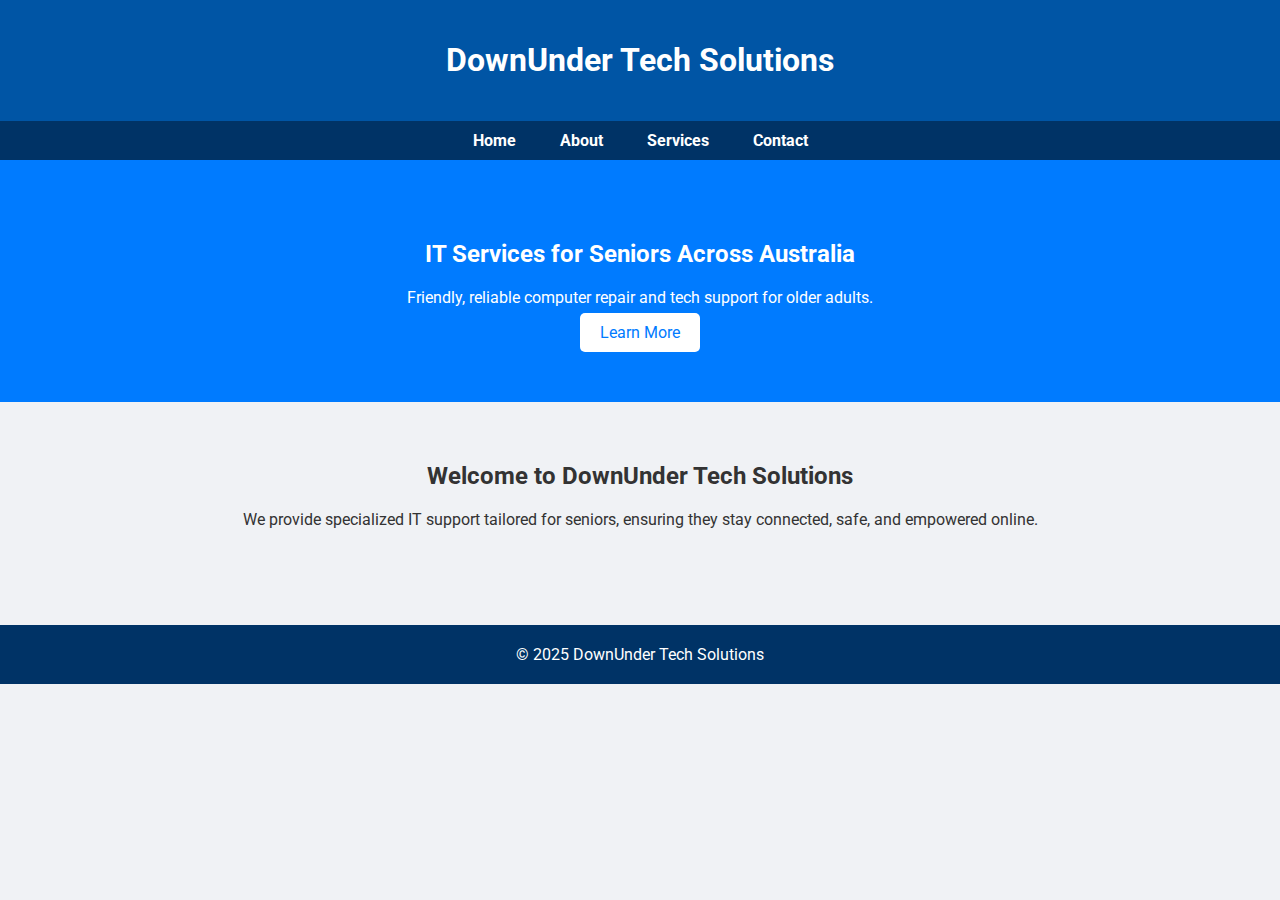
<file: index.html>
<!DOCTYPE html>
<html lang="en">
<head>
    <meta charset="UTF-8">
    <title>DownUnder Tech Solutions - Home</title>
    <link href="https://fonts.googleapis.com/css2?family=Roboto&display=swap" rel="stylesheet">
    <link rel="stylesheet" href="css/styles.css">
</head>
<body>
    <header><h1>DownUnder Tech Solutions</h1></header>
    <nav>
        <a href="index.html">Home</a>
        <a href="about.html">About</a>
        <a href="services.html">Services</a>
        <a href="contact.html">Contact</a>
    </nav>
    <div class="hero">
        <h2>IT Services for Seniors Across Australia</h2>
        <p>Friendly, reliable computer repair and tech support for older adults.</p>
        <a href="services.html" style="background: white; color: #007bff; padding: 10px 20px; text-decoration: none; border-radius: 5px;">Learn More</a>
    </div>
    <section>
        <h2 style="text-align:center;">Welcome to DownUnder Tech Solutions</h2>
        <p style="text-align:center;">We provide specialized IT support tailored for seniors, ensuring they stay connected, safe, and empowered online.</p>
    </section>
    <footer>&copy; 2025 DownUnder Tech Solutions</footer>
</body>
</html>
</file>
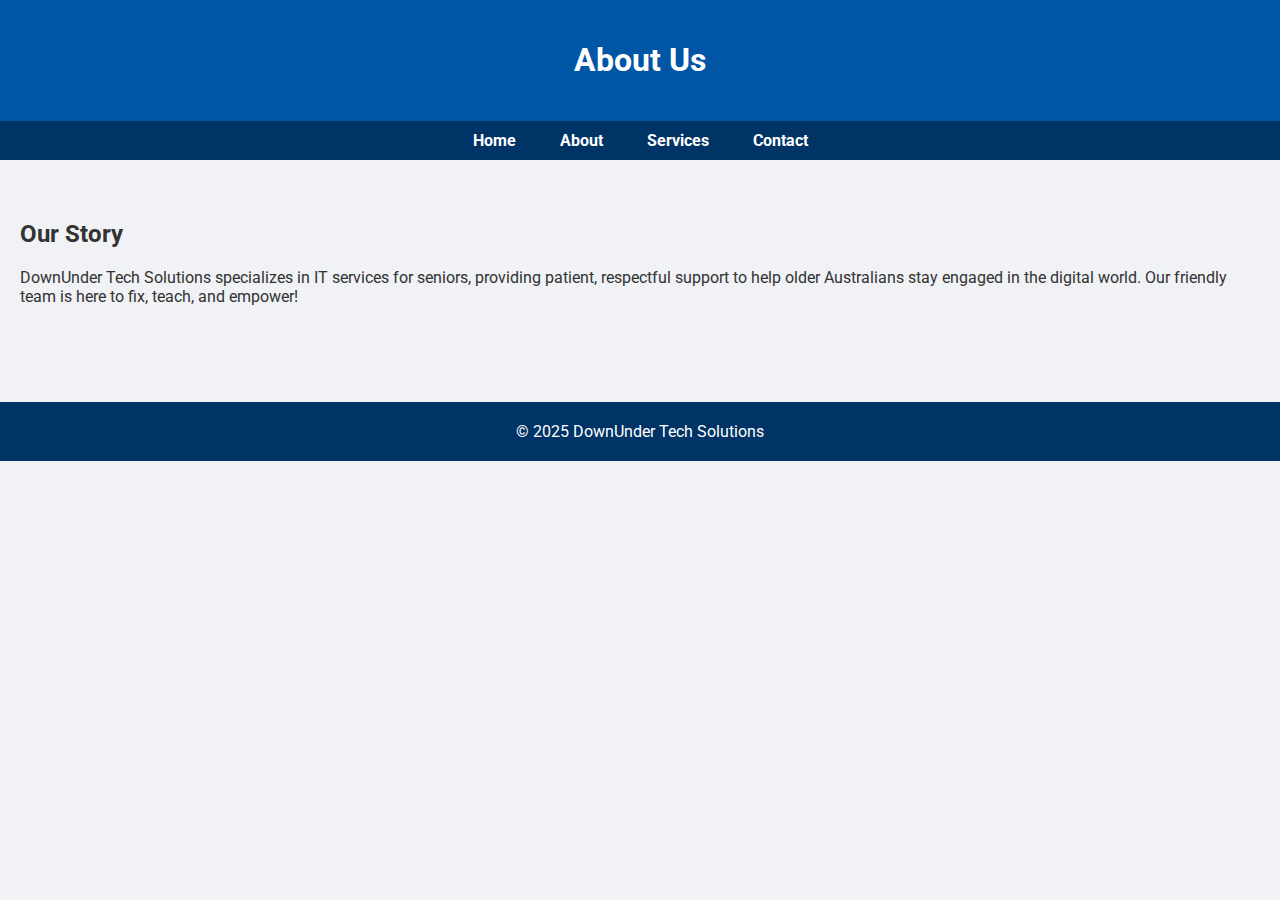
<file: about.html>
<!DOCTYPE html>
<html lang="en">
<head>
    <meta charset="UTF-8">
    <title>About Us - DownUnder Tech Solutions</title>
    <link href="https://fonts.googleapis.com/css2?family=Roboto&display=swap" rel="stylesheet">
    <link rel="stylesheet" href="css/styles.css">
</head>
<body>
    <header><h1>About Us</h1></header>
    <nav>
        <a href="index.html">Home</a>
        <a href="about.html">About</a>
        <a href="services.html">Services</a>
        <a href="contact.html">Contact</a>
    </nav>
    <section>
        <h2>Our Story</h2>
        <p>DownUnder Tech Solutions specializes in IT services for seniors, providing patient, respectful support to help older Australians stay engaged in the digital world. Our friendly team is here to fix, teach, and empower!</p>
    </section>
    <footer>&copy; 2025 DownUnder Tech Solutions</footer>
</body>
</html>
</file>
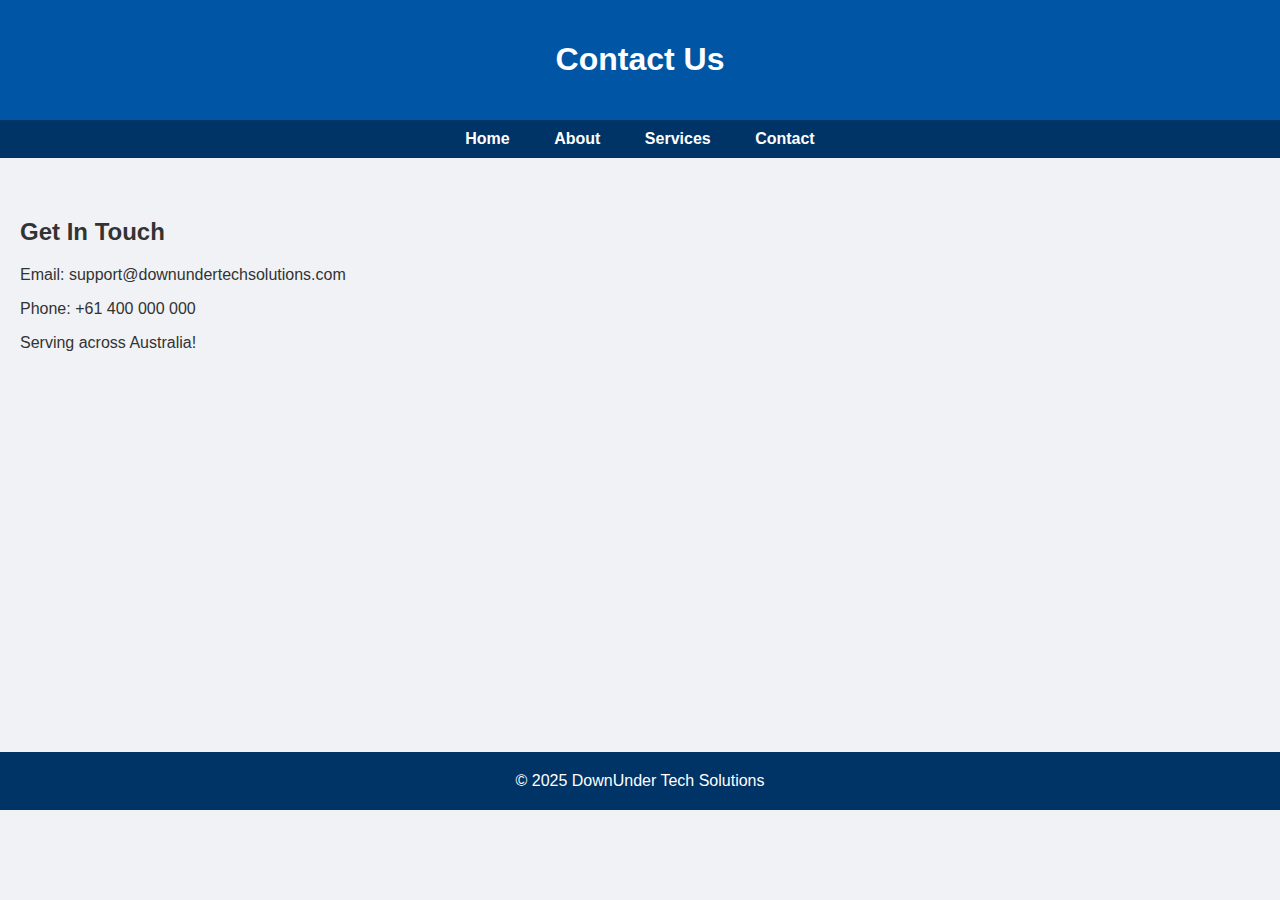
<file: contact.html>
<!DOCTYPE html>
<html lang="en">
<head>
    <meta charset="UTF-8">
    <title>Contact Us - DownUnder Tech Solutions</title>
    <link rel="stylesheet" href="css/styles.css">
</head>
<body>
    <header><h1>Contact Us</h1></header>
    <nav>
        <a href="index.html">Home</a>
        <a href="about.html">About</a>
        <a href="services.html">Services</a>
        <a href="contact.html">Contact</a>
    </nav>
    <section>
        <h2>Get In Touch</h2>
        <p>Email: support@downundertechsolutions.com</p>
        <p>Phone: +61 400 000 000</p>
        <p>Serving across Australia!</p>
        <iframe src="https://www.google.com/maps/embed?pb=!1m18!1m12!1m3!1d3151.8354345093747!2d144.95373531531693!3d-37.816279779751494!2m3!1f0!2f0!3f0!3m2!1i1024!2i768!4f13.1!3m3!1m2!1s0x6ad642af0f11fd81%3A0xf577a2ec8c4ec8b!2sMelbourne%20VIC%2C%20Australia!5e0!3m2!1sen!2sin!4v1603768174190!5m2!1sen!2sin" width="100%" height="300" frameborder="0" style="border:0;" allowfullscreen="" aria-hidden="false" tabindex="0"></iframe>
    </section>
    <footer>&copy; 2025 DownUnder Tech Solutions</footer>
</body>
</html>
</file>
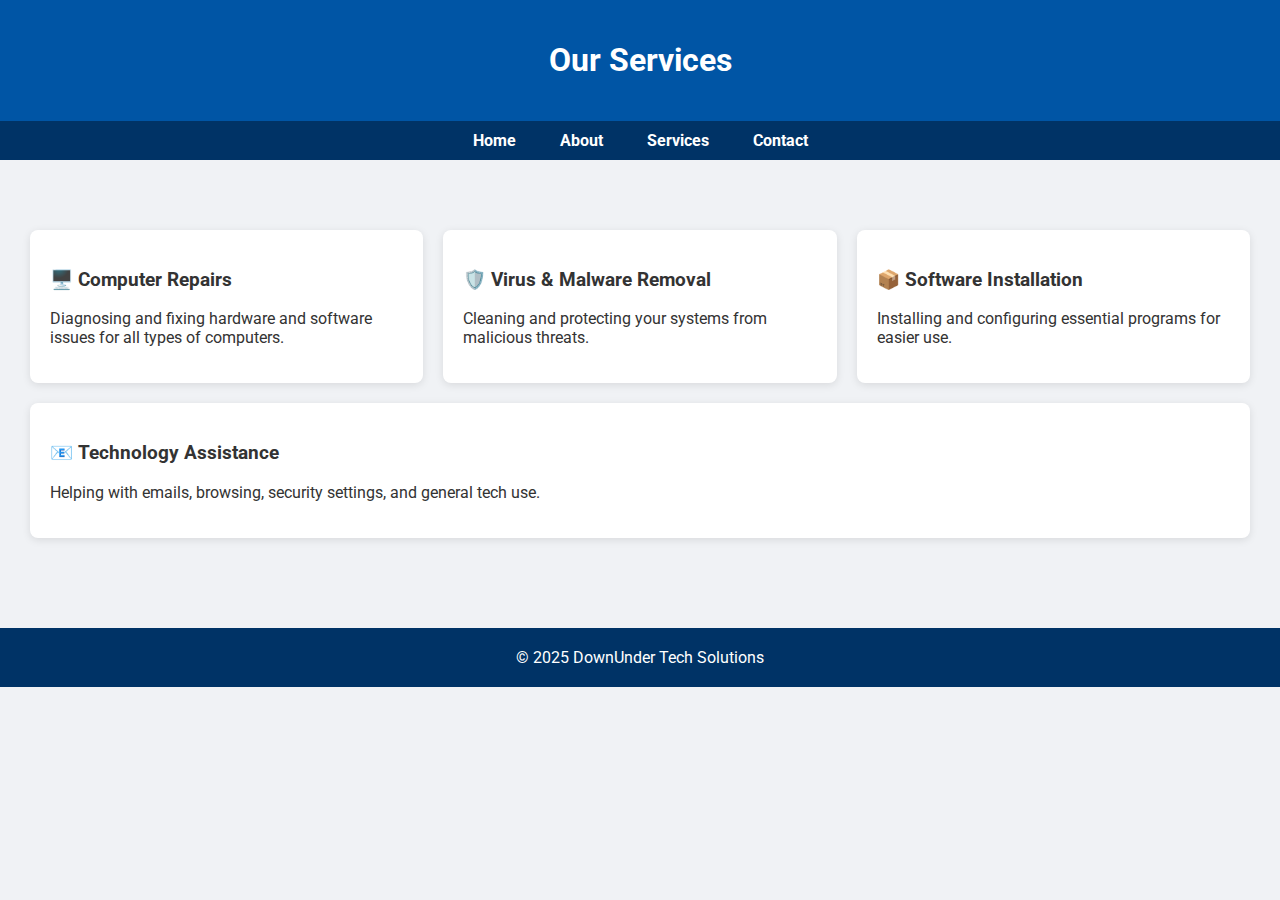
<file: services.html>
<!DOCTYPE html>
<html lang="en">
<head>
    <meta charset="UTF-8">
    <title>Services - DownUnder Tech Solutions</title>
    <link href="https://fonts.googleapis.com/css2?family=Roboto&display=swap" rel="stylesheet">
    <link rel="stylesheet" href="css/styles.css">
</head>
<body>
    <header><h1>Our Services</h1></header>
    <nav>
        <a href="index.html">Home</a>
        <a href="about.html">About</a>
        <a href="services.html">Services</a>
        <a href="contact.html">Contact</a>
    </nav>
    <section class="services">
        <div class="service-item">
            <h3>🖥️ Computer Repairs</h3>
            <p>Diagnosing and fixing hardware and software issues for all types of computers.</p>
        </div>
        <div class="service-item">
            <h3>🛡️ Virus & Malware Removal</h3>
            <p>Cleaning and protecting your systems from malicious threats.</p>
        </div>
        <div class="service-item">
            <h3>📦 Software Installation</h3>
            <p>Installing and configuring essential programs for easier use.</p>
        </div>
        <div class="service-item">
            <h3>📧 Technology Assistance</h3>
            <p>Helping with emails, browsing, security settings, and general tech use.</p>
        </div>
    </section>
    <footer>&copy; 2025 DownUnder Tech Solutions</footer>
</body>
</html>
</file>
<file: css/styles.css>
body {
    font-family: 'Roboto', sans-serif;
    margin: 0;
    padding: 0;
    background-color: #f0f2f5;
    color: #333;
}
header {
    background-color: #0055a5;
    color: white;
    padding: 20px 10px;
    text-align: center;
}
nav {
    background: #003366;
    padding: 10px;
    text-align: center;
}
nav a {
    color: white;
    margin: 0 20px;
    text-decoration: none;
    font-weight: bold;
}
.hero {
    background-color: #007bff;
    color: white;
    padding: 60px 20px;
    text-align: center;
}
section {
    padding: 40px 20px;
}
.services, .contact-info {
    display: flex;
    flex-wrap: wrap;
    justify-content: space-around;
    margin-top: 20px;
}
.service-item, .contact-item {
    background: white;
    padding: 20px;
    margin: 10px;
    flex: 1 1 300px;
    border-radius: 8px;
    box-shadow: 0 2px 8px rgba(0,0,0,0.1);
}
footer {
    background-color: #003366;
    color: white;
    text-align: center;
    padding: 20px 10px;
    margin-top: 40px;
}
</file>
